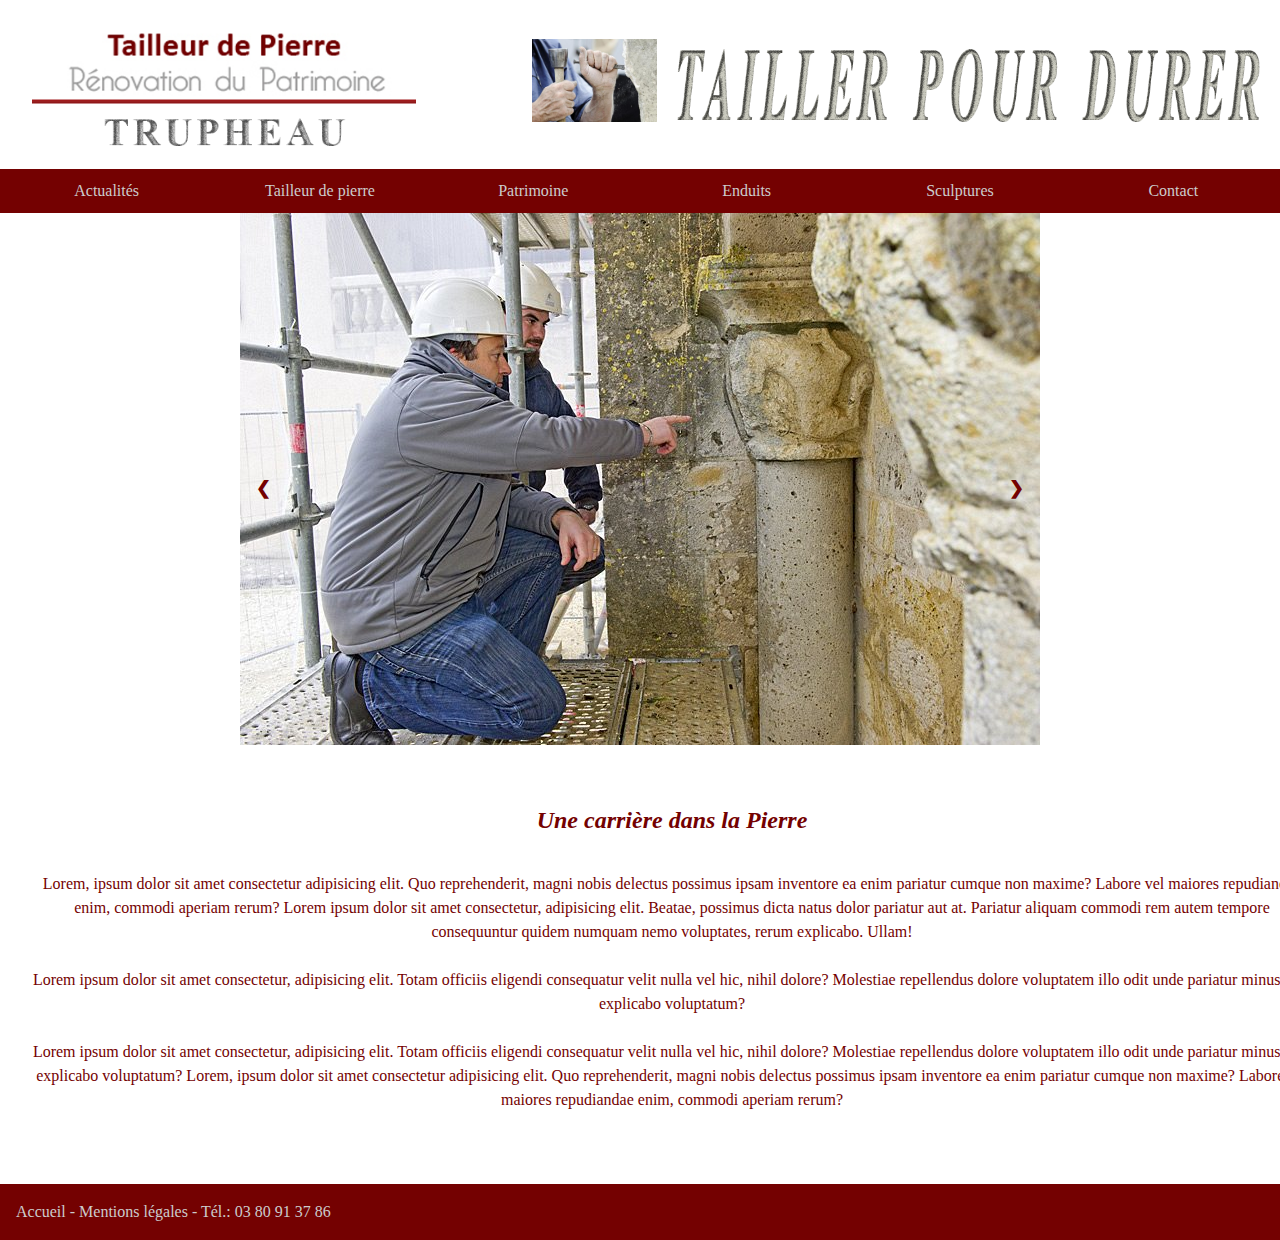
<file: pageSlide/index.html>
<!DOCTYPE html>
<html lang="fr">

<head>
	<meta charset="utf-8">
	<meta http-equiv="X-UA-Compatible" content="IE=edge,chrome=1">
	<title>Tailleur de pierre</title>
	<meta name="viewport" content="width=device-width, initial-scale=1" />

	<link rel="stylesheet" href="css/style.css">
	<link rel="stylesheet" href="css/jquery.pageslide.css">
	<script type="text/javascript" src="js/jquery-1.10.2.min.js"></script>

	<link rel="stylesheet" href="https://use.fontawesome.com/releases/v5.8.1/css/all.css"
		integrity="sha384-50oBUHEmvpQ+1lW4y57PTFmhCaXp0ML5d60M1M7uH2+nqUivzIebhndOJK28anvf" crossorigin="anonymous">

	<script src="js/script.js"></script>

</head>

<body>

	<div id="wrapper">

		<header id="bandeau">

			<div id="logoGauche">
				<img src="../photos/logo.png" title="logo" />
			</div>

			<div id="logoDroite">
				<p>
					<img src="../projet/322_121904210.jpg" title="tailler" id="tailler" />
					<img src="../photos/taillerPourDurer.png" title="taillerDurer" id="taillerDurer" />
				</p>
			</div>

		</header>

		<nav>
			<ul id="mobile">
				<li id="burger">&nbsp;</li>
				<li><a href="contact.html" title="contact">Contact</a></li>
			</ul>

			<ul class="menu">
				<li><a href="index.html" title="retour accueil" target="_blank">Actualités</a></li>
				<li><a href="#">Tailleur de pierre</a></li>
				<li><a href="#">Patrimoine</a></li>
				<li><a href="#">Enduits</a></li>
				<li><a href="#">Sculptures</a></li>
				<li><a href="contact.html" title="contact">Contact</a></li>
			</ul>
		</nav>

		<main>

			<!-- Slideshow container -->
			<div class="slideshow-container">

				<!-- Full-width images with number and caption text -->
				<div class="mySlides fade">
					<div class="numbertext">1 / 6</div>
					<img src="../photos/_XCG4925.jpg" style="width:100%">
					<!-- <div class="text">Caption Text</div> -->
				</div>

				<div class="mySlides fade">
					<div class="numbertext">2 / 6</div>
					<img src="../photos/arton6370.jpg" style="width:100%">
					<!-- <div class="text">Caption Two</div> -->
				</div>

				<div class="mySlides fade">
					<div class="numbertext">3 / 6</div>
					<img src="../photos/cherubinweb-400x300.jpg" style="width:100%">
					<!-- <div class="text">Caption Three</div> -->
				</div>

				<div class="mySlides fade">
					<div class="numbertext">4 / 6</div>
					<img src="../photos/ravalement-01.jpg" style="width:100%">
					<!-- <div class="text">Caption Three</div> -->
				</div>

				<div class="mySlides fade">
					<div class="numbertext">5 / 6</div>
					<img src="../photos/renovation-mur-en-pierre-avant-apres-porche-compiegne-1.jpg" style="width:100%">
					<!-- <div class="text">Caption Three</div> -->
				</div>

				<div class="mySlides fade">
					<div class="numbertext">6 / 6</div>
					<img src="../photos/fond04.jpg" style="width:100%">
					<!-- <div class="text">Caption Three</div> -->
				</div>

				<!-- Next and previous buttons -->
				<a class="prev" onclick="plusSlides(-1)">&#10094;</a>
				<a class="next" onclick="plusSlides(1)">&#10095;</a>
			</div>
			<br>

			<!-- The dots/circles -->
			<!-- <div style="text-align:center">
				<span class="dot" onclick="currentSlide(1)"></span>
				<span class="dot" onclick="currentSlide(2)"></span>
				<span class="dot" onclick="currentSlide(3)"></span>
				<span class="dot" onclick="currentSlide(4)"></span>
				<span class="dot" onclick="currentSlide(5)"></span>
				<span class="dot" onclick="currentSlide(6)"></span>
			</div> -->


			<article>
				<h1>Une carrière dans la Pierre</h1><br />
				Lorem, ipsum dolor sit amet consectetur adipisicing elit. Quo reprehenderit, magni nobis delectus
				possimus ipsam inventore ea enim pariatur cumque non maxime? Labore vel maiores repudiandae enim,
				commodi aperiam rerum?
				Lorem ipsum dolor sit amet consectetur, adipisicing elit. Beatae, possimus dicta natus dolor pariatur
				aut at. Pariatur aliquam commodi rem autem tempore consequuntur quidem numquam nemo voluptates, rerum
				explicabo. Ullam!
				<br /><br />
				Lorem ipsum dolor sit amet consectetur, adipisicing elit. Totam officiis eligendi consequatur velit
				nulla vel hic, nihil dolore? Molestiae repellendus dolore voluptatem illo odit unde pariatur minus esse
				explicabo voluptatum?
				<br /><br />
				Lorem ipsum dolor sit amet consectetur, adipisicing elit. Totam officiis eligendi consequatur velit
				nulla vel hic, nihil dolore? Molestiae repellendus dolore voluptatem illo odit unde pariatur minus esse
				explicabo voluptatum?
				Lorem, ipsum dolor sit amet consectetur adipisicing elit. Quo reprehenderit, magni nobis delectus
				possimus ipsam inventore ea enim pariatur cumque non maxime? Labore vel maiores repudiandae enim,
				commodi aperiam rerum?

				<br /><br />
			</article>

			<!-- <figure id="bas">
				<img src="../photos/arton6370.jpg" class="imgbas" />
			</figure> -->

			<div id="slider">
					<figure>
					<img src="../photos/_XCG4925.jpg" alt>
					<img src="../photos/arton6370.jpg" alt>
					<img src="../photos/cherubinweb-400x300.jpg" alt>
					<img src="../photos/renovation-mur-en-pierre-avant-apres-porche-compiegne-1.jpg" alt>
					<img src="../photos/fond04.jpg" alt>
					</figure>
			</div>

		</main>

		<footer>
			<div id="footerG">
				<a href="#" title="retour accueil">Accueil -</a>
				Mentions légales -
				Tél.: 03 80 91 37 86
			</div>

			<div id="footerD">
				<i class="fab fa-facebook-square"></i>
				<i class="fab fa-google-plus-g"></i>
				<i class="fab fa-instagram"></i>
				<i class="fas fa-rss"></i>
				<i class="fab fa-twitter"></i>
			</div>

		</footer>


	</div>

	<!-- <script src="script.js"></script> -->


</body>

</html>
</file>
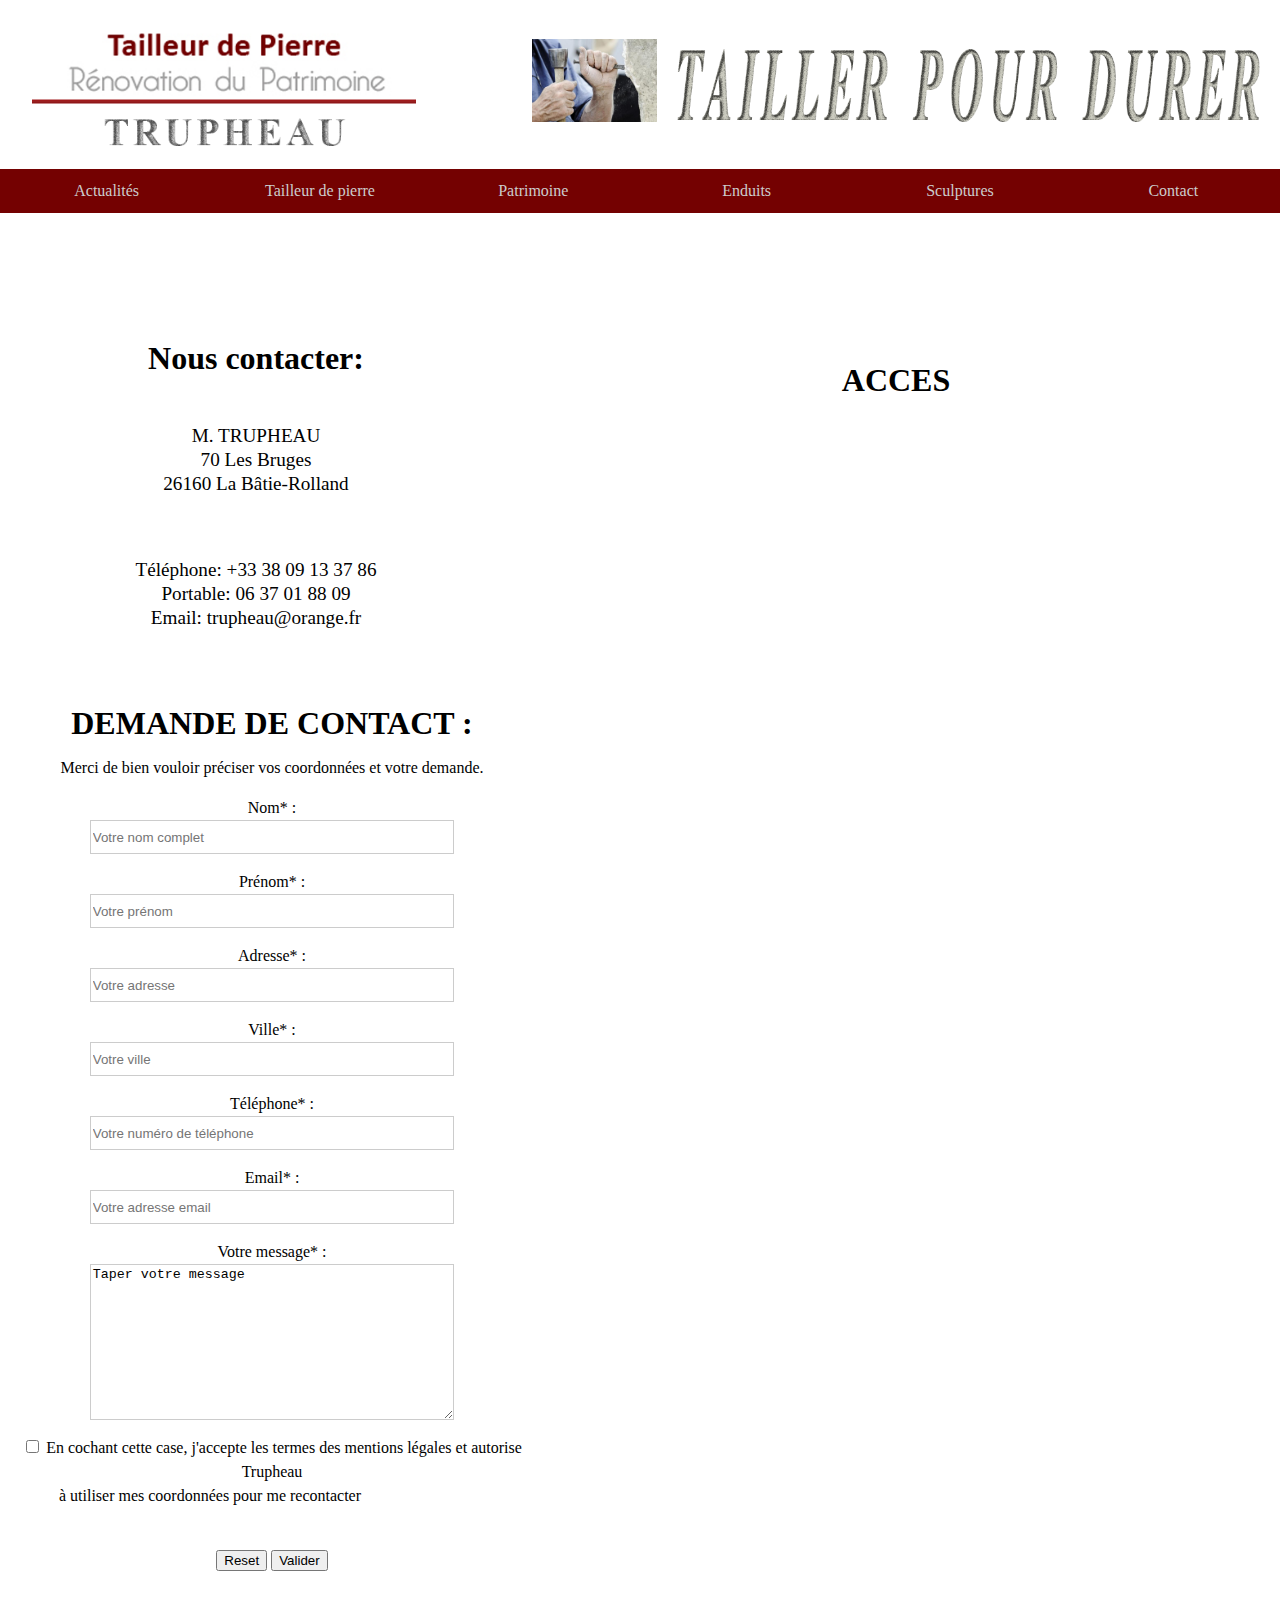
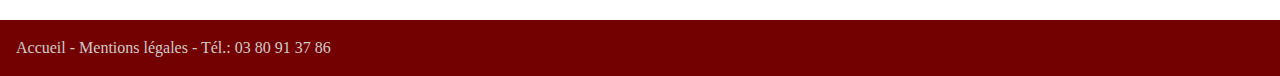
<file: pageSlide/contact.html>
<!DOCTYPE html>
<html lang="fr">

<head>
	<meta charset="utf-8">
	<meta http-equiv="X-UA-Compatible" content="IE=edge,chrome=1">
	<title>Tailleur de pierre</title>
	<meta name="viewport" content="width=device-width, initial-scale=1" />

	<link rel="stylesheet" href="css/style.css">
	<link rel="stylesheet" href="css/jquery.pageslide.css">
	<script type="text/javascript" src="js/jquery-1.10.2.min.js"></script>

	<link rel="stylesheet" href="https://use.fontawesome.com/releases/v5.8.1/css/all.css"
		integrity="sha384-50oBUHEmvpQ+1lW4y57PTFmhCaXp0ML5d60M1M7uH2+nqUivzIebhndOJK28anvf" crossorigin="anonymous">

	<script src="js/script.js"></script>

</head>


<body>

	<div id="wrapper">

		<header id="bandeau">

			<div id="logoGauche">
				<img src="../photos/logo.png" title="logo" />
			</div>
			<div id="logoDroite">
				<p>
					<img src="../projet/322_121904210.jpg" title="tailler" id="tailler" />
					<img src="../photos/taillerPourDurer.png" title="taillerDurer" id="taillerDurer" />
				</p>
			</div>
		</header>

		<nav>
			<ul id="mobile">
				<li id="burger">&nbsp;</li>
				<li><a href="contact.html" title="contact">Contact</a></li>
			</ul>

			<ul class="menu">
				<li><a href="index.html" title="retour accueil" target="_blank">Actualités</a></li>
				<li><a href="#">Tailleur de pierre</a></li>
				<li><a href="#">Patrimoine</a></li>
				<li><a href="#">Enduits</a></li>
				<li><a href="#">Sculptures</a></li>
				<li><a href="contact.html" title="contact">Contact</a></li>
			</ul>
		</nav>

		<main id="principal">

			<section id="gauche">
				<div id="coordo">
					<h1>Nous contacter:</h1>
					<p>M. TRUPHEAU<br />
						70 Les Bruges <br />
						26160 La Bâtie-Rolland
					</p>
					<br />
					<p>Téléphone: +33 38 09 13 37 86<br />
						Portable: 06 37 01 88 09<br />
						Email: trupheau@orange.fr
					</p>
				</div>

				<div id="plan">
					<h1>ACCES</h1>
					<iframe
						src="https://www.google.com/maps/embed?pb=!1m18!1m12!1m3!1d2843.1538499710714!2d4.873446815603062!3d44.55295517910086!2m3!1f0!2f0!3f0!3m2!1i1024!2i768!4f13.1!3m3!1m2!1s0x12b5688c58e4f32d%3A0xb5c6b907fd470a0d!2s70+Les+Bruges%2C+26160+La+B%C3%A2tie-Rolland!5e0!3m2!1sfr!2sfr!4v1559566412285!5m2!1sfr!2sfr"
						width="600" height="450" frameborder="0" style="border:0" allowfullscreen></iframe>
				</div>
			</section>

			<section id="droite">
				<br />
				<h1>DEMANDE DE CONTACT :</h1>
				<p>Merci de bien vouloir préciser vos coordonnées et votre demande.
					<br />
					<form method="" action="" enctype="multipart/form-data">
						<ul>
							<li>
								<label for="nom">Nom* : </label> <br />
								<input type="text" id="nom" required name="nom" placeholder="Votre nom complet"
									class="inputs" />
							</li>

							<li>
								<label for="prenom">Prénom* : </label> <br />
								<input type="text" id="prenom" required name="prenom" placeholder="Votre prénom"
									class="inputs" />
							</li>

							<li>
								<label for="adresse">Adresse* : </label> <br />
								<input type="text" id="adresse" required name="adresse" placeholder="Votre adresse"
									class="inputs" />
							</li>

							<li>
								<label for="cp">Ville* : </label> <br />
								<input type="number" id="ville" required name="ville" placeholder="Votre ville"
									class="inputs" />
							</li>

							<li>
								<label for="tel">Téléphone* : </label> <br />
								<input type="tel" id="tel" required name="tel" placeholder="Votre numéro de téléphone"
									class="inputs" />
							</li>

							<li>
								<label for="email">Email* : </label> <br />
								<input type="email" id="email" required name="email" placeholder="Votre adresse email"
									class="inputs" />
							</li>

							<li>
								<label for="message"> Votre message* :</label><br />
								<textarea cols="40" rows="10" id="message" required name="message"
									class="inputs">Taper votre message</textarea>
							</li>

							<li>
								<input type="checkbox" name="cg" id="cg" value="cg" />
								En cochant cette case, j'accepte les termes des mentions légales
								et autorise Trupheau <br />à utiliser mes coordonnées pour me recontacter
								<label for="cg"></label>
							</li>

							<li id="bouton">
								<label></label><br />
								<input type="reset" id="reset" /> <input type="submit" id="valider" value="Valider">
							</li>
						</ul>
					</form>
			</section>


		</main>

		<footer>
			<div id="footerG">
				<a href="index.html" title="retour accueil">Accueil -</a>
				Mentions légales -
				Tél.: 03 80 91 37 86
			</div>

			<div id="footerD">
				<i class="fab fa-facebook-square"></i>
				<i class="fab fa-google-plus-g"></i>
				<i class="fab fa-instagram"></i>
				<i class="fas fa-rss"></i>
				<i class="fab fa-twitter"></i>
			</div>

		</footer>


	</div>

	<!-- <script src="script.js"></script> -->

</body>

</html>
</file>
<file: pageSlide/css/style.css>
@font-face {
	font-family: 'Times New Roman', Times, serif;
	src: url("../police/Times_New_Roman.ttf");
	src: url("../police/Times_New_Roman_Bold.ttf");
	src: url("../police/Times_New_Roman_Bold_Italic.ttf");
	src: url("../police/Times_New_Roman_Italic.ttf");
}

html {
	font-size: 100%;
}

html,
body {
	height: 100%;
}

#wrapper {
	width: 100%;
	max-width: 1280px;
	margin: 0 auto;
}

body {
	width: 100%;
	/* max-width: 1280px; */
	margin: 0 auto;
	font-size: 1em;
	line-height: 1.5em;
	color: white;
}

/* Menu *********************************/

#mobile {
	width: 100%;
	display: -webkit-box;
	display: -ms-flexbox;
	display: flex;
	-webkit-box-orient: horizontal;
	-webkit-box-direction: normal;
	    -ms-flex-direction: row;
	        flex-direction: row;
}

#mobile ul {
	width: 100%;
	padding: 0;
	position: relative;
}

#mobile li {
	width: 50%;
	margin-right: 0.25em;
}

ul#mobile {
	padding: 0;
}

#mobile a {
	display: block;
	padding: 5px;
	text-decoration: none;
	background-color: #740101;
	color: #cccccc;
}

#burger {
	background-image: url("../images/menu.png");
	background-repeat: no-repeat;
	background-color: #740101;
	background-position: center;
	background-position-x: left;
	position: relative;
}

.menu {
	position: absolute;
	background-color: #cccccc;
	padding: 1em;
	width: 40%;
	display: none;
	z-index: 999;
}

ul.menu{
	max-width: 1280px;
	margin: 0;
	padding: 0;
}

.menu ul {
	margin: 0.25em;
	padding: 0;
	-webkit-box-orient: vertical;
	-webkit-box-direction: normal;
	    -ms-flex-direction: column;
	        flex-direction: column;
}

.menu>li {
	-webkit-box-orient: vertical;
	-webkit-box-direction: normal;
	    -ms-flex-direction: column;
	        flex-direction: column;
	width: 40%;
	text-align: center;
	position: relative;
	list-style-type: none;
}

.menu a {
	display: block;
	padding: 10px 0;
	text-decoration: none;
	list-style-type: none;
	background-color: #740101;
	color: #cccccc;
	width: 200%;
}

.menu a:hover{
	background-color: #d27777;
}

#mobile a {
	text-decoration: none;
}

#mobile img {
	width: 100%;
	height: auto;
}

/* bandeau ****************************/
header{
	width: 100%;
}

#bandeau{
	display: -webkit-box;
	display: -ms-flexbox;
	display: flex;
	-webkit-box-orient: vertical;
	-webkit-box-direction: normal;
	    -ms-flex-direction: column;
	        flex-direction: column;
	-webkit-box-pack: justify;
	    -ms-flex-pack: justify;
	        justify-content: space-between;
}

#logoDroite{
	display: -webkit-box;
	display: -ms-flexbox;
	display: flex;
	-webkit-box-orient: vertical;
	-webkit-box-direction: normal;
	    -ms-flex-direction: column;
	        flex-direction: column;
	width: 100%;
}
 
#logoGauche{
	width: 100%;
}

#logoGauche img{
	width: 100%;
}

#logoDroite p{
	text-align: center;
}

#tailler{
	width: 40%;
}

#taillerDurer{
	width: 90%;
}

/* Main *****************************/

main {
	background: #740101;
	width: 100%;
	overflow: hidden;
	display: block;
	
}

#bas img {
	width: 100%;
}

/* article *****************************/
article {
	color: #cccccc;
	text-align: center;
	width: 100%;
}

article h1 {
	font-size: 1.5em;
	font-style: italic;
	text-align: center;
}

/* page contact * ****************/

#principal {
	width: 100%;
	background-color: white;
	color: black;
	text-align: center;
	display: -webkit-box;
	display: -ms-flexbox;
	display: flex;
	-webkit-box-orient: vertical;
	-webkit-box-direction: normal;
	    -ms-flex-direction: column;
	        flex-direction: column;
}

#gauche h1 {
	font-size: 1.5em;
	padding: 1em;
}

#gauche{
	display: -webkit-box;
	display: -ms-flexbox;
	display: flex;
	-webkit-box-orient: vertical;
	-webkit-box-direction: normal;
	    -ms-flex-direction: column;
	        flex-direction: column;
}

.inputs {
	border: 1px solid #cccccc;
	width: 90%;
}

form ul {
	list-style-type: none;
	padding: 0;
}

iframe {
	width: 100%;
}


/* Footer * **********************/

footer {
	background: #740101;
	color: #cccccc;
	margin-top: 1em;
	display: -webkit-box;
	display: -ms-flexbox;
	display: flex;
	-webkit-box-orient: vertical;
	-webkit-box-direction: reverse;
	    -ms-flex-direction: column-reverse;
	        flex-direction: column-reverse;
	text-align: center;
	width: 100%;
}

footer a {
	text-decoration: none;
	color: #cccccc;
}

#footerD {
	color: white;
}

/* slideshow ***************** */

	/*  {
		box-sizing: border-box
	} */

	.slideshow-container {
		max-width: 800px;
		position: relative;
		margin: auto;
	}

	/* Hide the images by default */
	.mySlides {
		display: none;
	}

	/* Next & previous buttons */
	.prev,
	.next {
		cursor: pointer;
		position: absolute;
		top: 50%;
		width: auto;
		margin-top: -22px;
		padding: 16px;
		color:#740101;
		font-weight: bold;
		font-size: 18px;
		-webkit-transition: 0.6s ease;
		transition: 0.6s ease;
		border-radius: 0 3px 3px 0;
		-webkit-user-select: none;
		   -moz-user-select: none;
		    -ms-user-select: none;
		        user-select: none;
	}

	/* Position the "next button" to the right */
	.next {
		right: 0;
		border-radius: 3px 0 0 3px;
	}

	/* On hover, add a black background color with a little bit see-through */
	.prev:hover,
	.next:hover {
		background-color: rgba(0, 0, 0, 0.8);
	}

	/* Caption text */
	.text {
		color: #f2f2f2;
		font-size: 15px;
		padding: 8px 12px;
		position: absolute;
		bottom: 8px;
		width: 100%;
		text-align: center;
	}

	/* Number text (1/3 etc) */
	.numbertext {
		color: #f2f2f2;
		font-size: 12px;
		padding: 8px 12px;
		position: absolute;
		top: 0;
	}

	/* The dots/bullets/indicators */
	.dot {
		cursor: pointer;
		height: 15px;
		width: 15px;
		margin: 0 2px;
		background-color: #bbb;
		border-radius: 50%;
		display: inline-block;
		-webkit-transition: background-color 0.6s ease;
		transition: background-color 0.6s ease;
	}

	.active,
	.dot:hover {
		background-color: #717171;
	}

	/* Fading animation */
	.fade {
		-webkit-animation-name: fade;
		-webkit-animation-duration: 1.5s;
		animation-name: fade;
		animation-duration: 1.5s;
	}

	@-webkit-keyframes fade {
		from {
			opacity: .4
		}

		to {
			opacity: 1
		}
	}

	@keyframes fade {
		from {
			opacity: .4
		}

		to {
			opacity: 1
		}
	}

/* slideshow bas **************** */

    @keyframes slidy {
        0% { left: 0%; }
        20% { left: 0%; }
        25% { left: -100%; }
        45% { left: -100%; }
        50% { left: -200%; }
        70% { left: -200%; }
        75% { left: -300%; }
        95% { left: -300%; }
        100% { left: -400%; }
        }
        
        body { margin: 0; } 
        div#slider { overflow: hidden; }
        div#slider figure img { width: 20%; float: left; }
        div#slider figure { 
          position: relative;
          width: 500%;
          margin: 0;
          left: 0;
          text-align: left;
          font-size: 0;
          animation: 30s slidy infinite; 
        }
        

/* Version desktop * ************************/


@media only screen and (min-width:480px) {

	#mobile {
		display: none;
	}

	.menu {
		width: 100%;
		margin-left: 0;
		position: relative;
		background-color: white;
		padding-left: 10px;
		display: -webkit-box;
		display: -ms-flexbox;
		display: flex;
	}

	.menu ul {
		margin: 0.25em;
		padding: 0;
		display: -webkit-box;
		display: -ms-flexbox;
		display: flex;
	}

	.menu>li {
		width: calc(100%/6);
		text-align: center;
		position: relative;
	}

	.menu a {
		display: block;
		padding: 10px 0;
		text-decoration: none;
		background-color: #740101;
		color: #cccccc;
		width: 100%;
	}

	/* wrapper ********************** */

	#wrapper {
		width: 100%;
	}

	/* header ******************** */
	header{
		width: 100%;
		margin: 1em;
	}
	
    #bandeau{
		/* display: flex; */
		-webkit-box-orient: horizontal;
		-webkit-box-direction: normal;
		    -ms-flex-direction: row;
		        flex-direction: row;
		-ms-flex-pack: distribute;
		    justify-content: space-around;
		-webkit-box-align: center;
		    -ms-flex-align: center;
		        align-items: center;
    }

    #logoDroite{
        -webkit-box-align: end;
            -ms-flex-align: end;
                align-items: flex-end;
		width:65%;	
		-webkit-box-orient: horizontal;	
		-webkit-box-direction: normal;	
		    -ms-flex-direction: row;	
		        flex-direction: row;
    }
    
    #logoGauche{
        width: 30%;
    }
    
    #logoGauche img{
        width: 100%;
    }
    
    #tailler{
        width: 15%;
		margin-left: 4em;
		margin-right: 1em;
		padding: 0;
    }
    
    #taillerDurer{
		width: 70%;
    }
    

	/* nav ***************** */

	nav {
		width: 100%;
		margin: 0;
	}

	/* Main ********************* */
	main {
		color: #740101;
		background: white;
	}

	article {
		color: #740101;
		margin: 2em;
	}

	article h1 {
		font-size: 1.5em;
		font-style: italic;
		text-align: center;
	}

	#slider{
		display: none;
	}

	/* page contact * ****************/

	#wrapper {
		width: 100%;
	}

	#principal {
		display: -webkit-box;
		display: -ms-flexbox;
		display: flex;
		-webkit-box-orient: vertical;
		-webkit-box-direction: normal;
		    -ms-flex-direction: column;
		        flex-direction: column;
	}

	#gauche {
		-ms-flex-pack: distribute;
		    justify-content: space-around;
		text-align: center;
		width: 100%;
	}

	#coordo{
		padding-top: 5em;
		width: 40%;
		position: relative;
	}

	#plan{
		width: 50%;
		position: absolute;
		left: 45%;
		top: 35%;
	}

	#droite {
		-webkit-box-orient: horizontal;
		-webkit-box-direction: normal;
		    -ms-flex-direction: row;
		        flex-direction: row;
		 width: 40%; 
		 padding: 1em;
		 position: relative;
	}  

	#gauche h1 {
		font-size: 2em;
		padding: 1em;
	}

	#gauche p {
		font-size: 1.2em;
	}

	form {
		width: 100%;
	}

	label {
		display: inline-block;
		width: 120px;
	}

	.inputs {
		width: 70%;
	}

	input#nom,
	input#tel,
	input#email, input#prenom, input#adresse, input#ville{
		height: 30px;
	}

	textarea {
		vertical-align: top;
		width: 70%;
	}

	form li {
		margin-bottom: 1em;
	}

	/* Footer ************ */
	footer {
		background: #740101;
		color: #cccccc;
		padding: 1em;
		display: -webkit-box;
		display: -ms-flexbox;
		display: flex;
		-webkit-box-orient: horizontal;
		-webkit-box-direction: normal;
		    -ms-flex-direction: row;
		        flex-direction: row;
		-webkit-box-pack: justify;
		    -ms-flex-pack: justify;
		        justify-content: space-between;
		width: 97.5%;
	}


}
</file>
